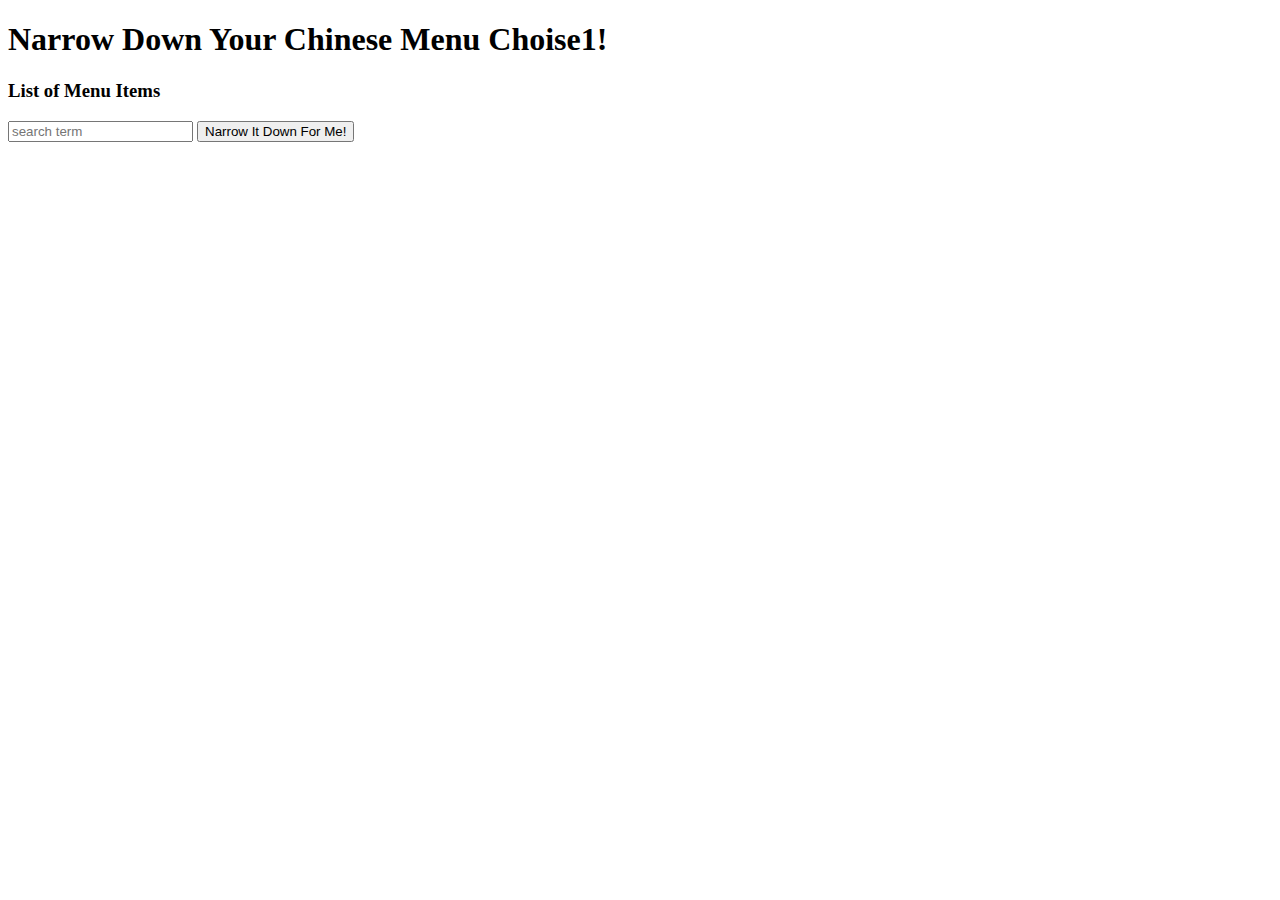
<file: Mod3-solution/index.html>
<!DOCTYPE html>
<html ng-app='NarrowItDownApp'>
<head>
  <meta charset="utf-8">
  <script src="angular.min.js"></script>
  <script src="app.js"></script>
  <title>Mod-3 Assignment</title>
</head>

<body>
<h1>Narrow Down Your Chinese Menu Choise1!</h1>

<div ng-controller='NarrowItDownController as list'>
  <h3>List of Menu Items</h3>

  <div>
    <input type="text"  ng-model="list.searchTerm" placeholder="search term">
    <button ng-click="list.getNarrowList()">Narrow It Down For Me!</button>
  </div>
  <found-items found="list.found" on-remove="list.onRemove(index)"></found-items>
  <p ng-show="list.showMessage">Nothing found</p>
</div>

</body>
</html>
</file>
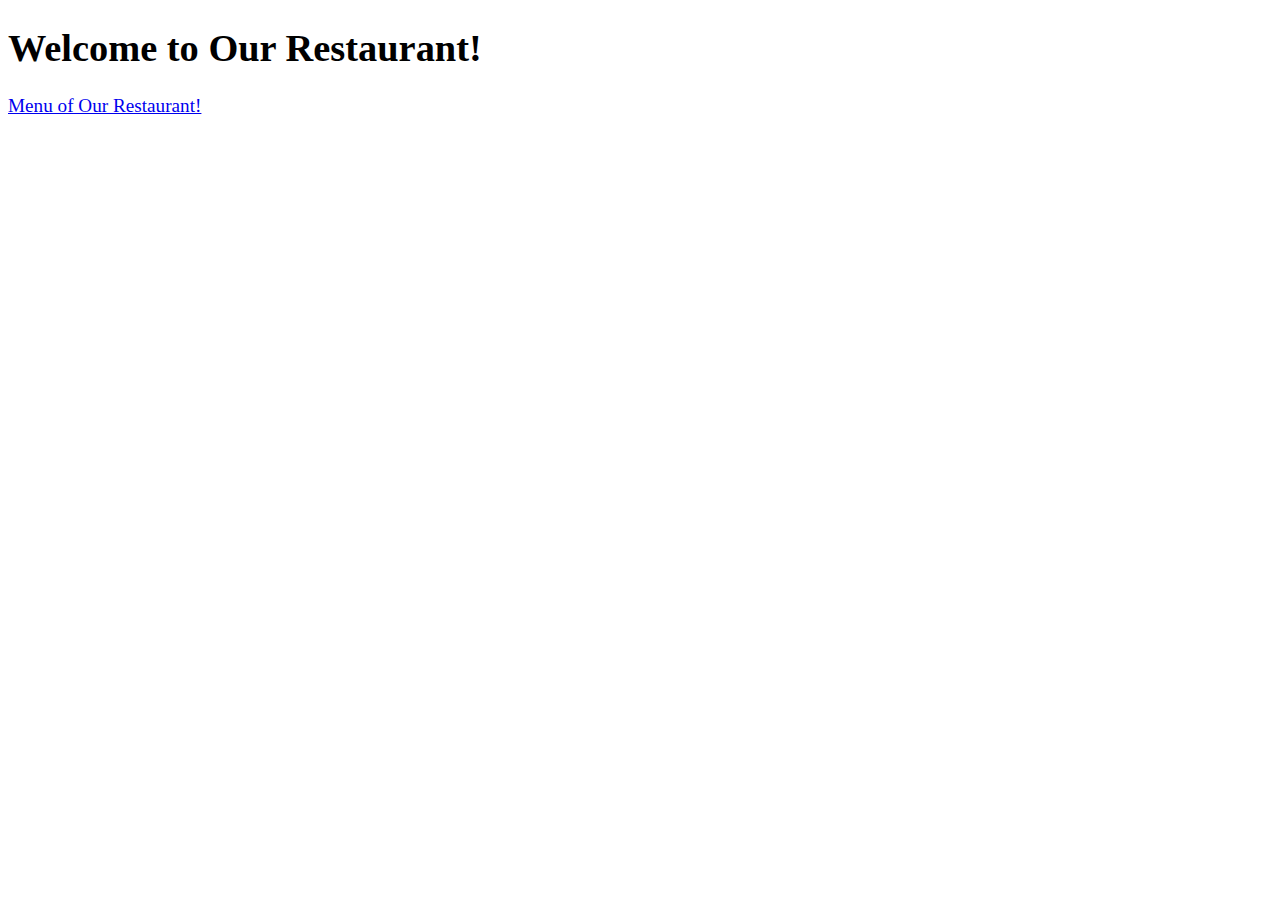
<file: Mod4-solution/index.html>
<!DOCTYPE html>
<html>
<head>
    <meta charset="utf-8">
    <link rel="stylesheet" href="css/styles.css">
    <title>Welcome to Our Restaurant!</title>
</head>
<body  ng-app='MenuApp'>
    <h1>Welcome to Our Restaurant!</h1>

    <ui-view></ui-view>

    <loading-spinner></loading-spinner>

    <!-- Libraries -->
   <script src="lib/angular.min.js"></script>
   <script src="lib/angular-ui-router.min.js"></script>

    <!-- Modules -->
    <script src="src/menuapp/menuapp.module.js"></script>
    <script src="src/data/data.module.js"></script>
    <script src="src/spinner/spinner.module.js"></script>

    <!-- Routes -->
    <script src="src/routes.js"></script>

    <!-- 'MenuApp' module artifacts -->
    <script src="src/menuapp/categories.component.js"></script>
    <script src="src/menuapp/categorieslist.controller.js"></script>
    <script src="src/menuapp/items.component.js"></script>
    <script src="src/menuapp/itemslist.controller.js"></script>

    <!-- 'Data' module artifacts -->
    <script src="src/data/menudata.service.js"></script>

    <!-- 'Spinner' module artifacts -->
    <script src="src/spinner/loadingspinner.component.js"></script>


</body>
</html>
</file>
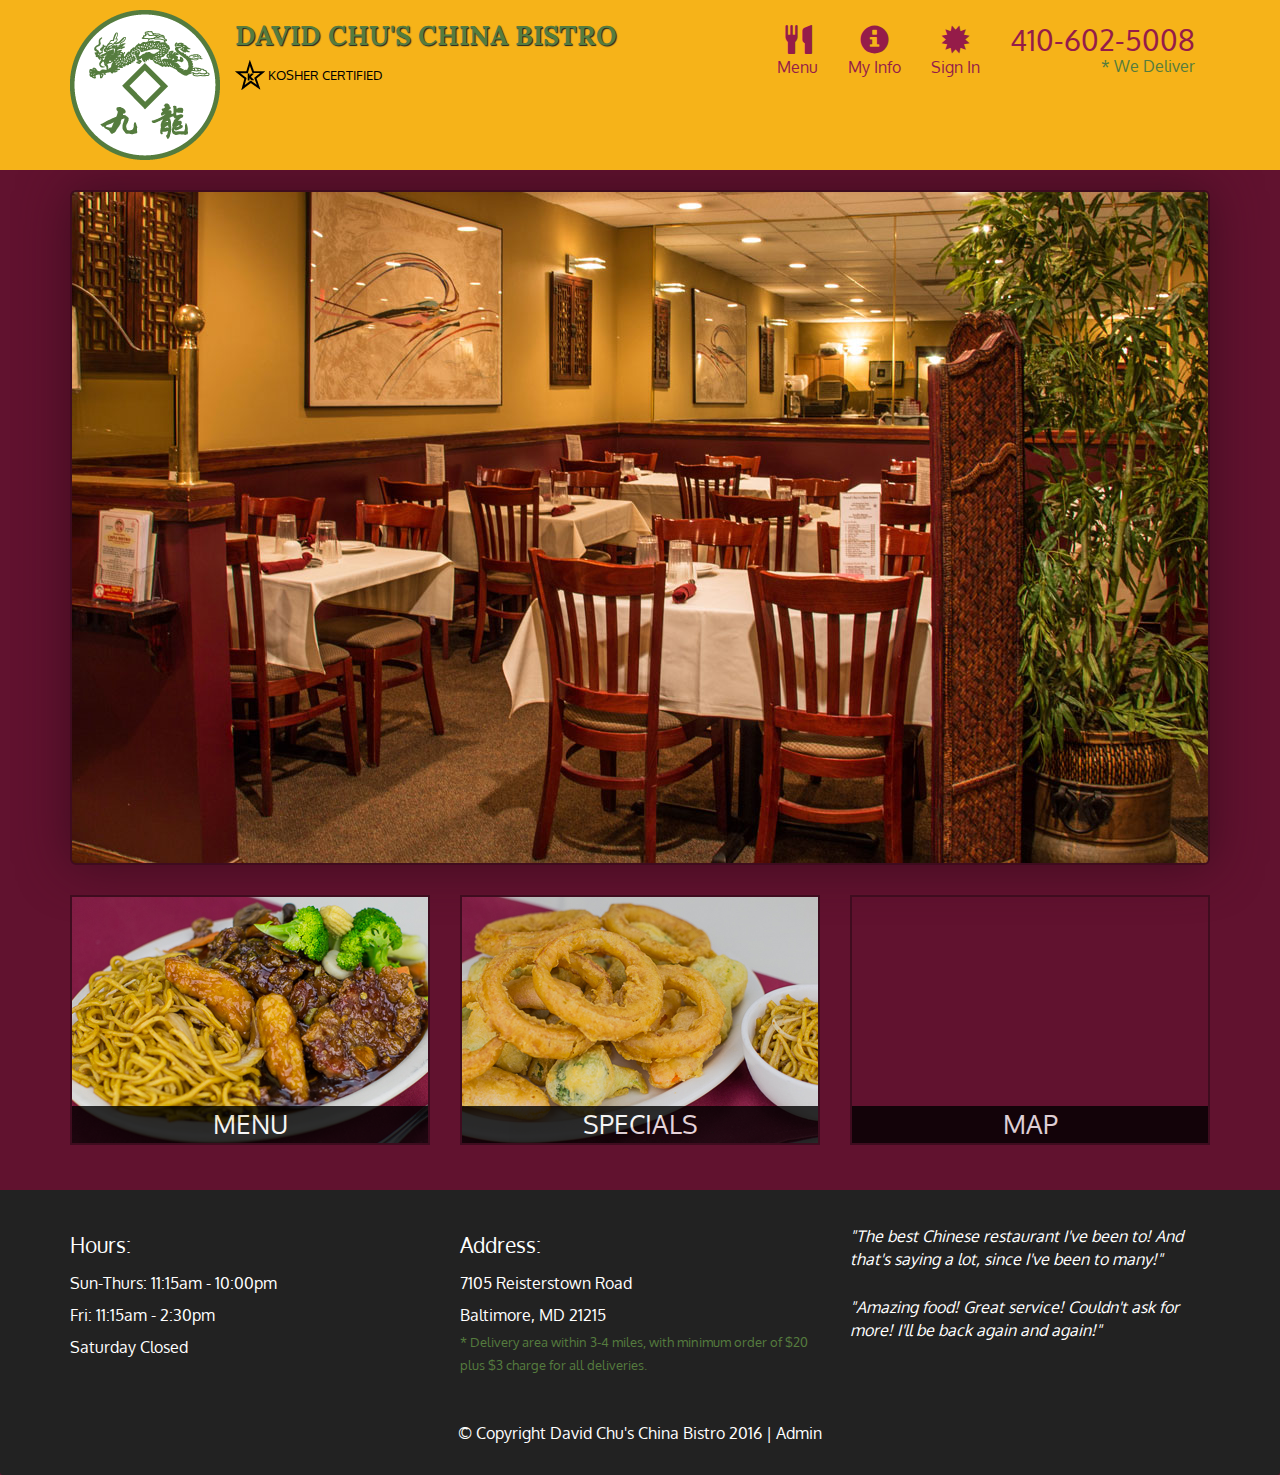
<file: Mod5-solution/index.html>
<!DOCTYPE html>
<html lang="en">
  <head>
    <meta charset="utf-8">
    <meta http-equiv="X-UA-Compatible" content="IE=edge">
    <meta name="viewport" content="width=device-width, initial-scale=1">
    <title>David Chu's China Bistro</title>
    <link href='https://fonts.googleapis.com/css?family=Oxygen:400,300,700' rel='stylesheet' type='text/css'>
    <link href='https://fonts.googleapis.com/css?family=Lora' rel='stylesheet' type='text/css'>
    <link rel="stylesheet" href="css/bootstrap.min.css">
    <link rel="stylesheet" href="css/restaurant.css">
    <link rel="stylesheet" href="css/common.css">
  </head>
  <body ng-app="restaurant" ng-strict-di>

    <!-- Fixed position loading indicator -->
    <loading class="loading-indicator"></loading>

    <header>
      <nav id="header-nav" class="navbar navbar-default">
        <div class="container">
          <div class="navbar-header">
            <a href="index.html" class="pull-left visible-md visible-lg">
              <div id="logo-img" alt="Logo image"></div>
            </a>

            <div class="navbar-brand">
              <a href="index.html"><h1>David Chu's China Bistro</h1></a>
              <p>
              <img src="images/star-k-logo.png" alt="Kosher certification">
              <span>Kosher Certified</span>
              </p>
            </div>

            <button id="navbarToggle" type="button" class="navbar-toggle collapsed" data-toggle="collapse" data-target="#collapsable-nav" aria-expanded="false">
              <span class="sr-only">Toggle navigation</span>
              <span class="icon-bar"></span>
              <span class="icon-bar"></span>
              <span class="icon-bar"></span>
            </button>
          </div>

          <div id="collapsable-nav" class="collapse navbar-collapse">
            <ul id="nav-list" class="nav navbar-nav navbar-right">
              <li id="navHomeButton" class="visible-xs">
                <a href="index.html">
                  <span class="glyphicon glyphicon-home"></span> Home</a>
              </li>
              <li id="navMenuButton" ui-sref-active="active">
                <a ui-sref="public.menu">
                  <span class="glyphicon glyphicon-cutlery"></span><br class="hidden-xs"> Menu</a>
              </li>
              <li ui-sref-active="active">
                <a ui-sref="public.myinfo">
                  <span class="glyphicon glyphicon-info-sign"></span><br class="hidden-xs">My Info</a>
              </li>
              <li ui-sref-active="active">
                <a ui-sref="public.signup">
                  <span class="glyphicon glyphicon-certificate"></span><br class="hidden-xs">Sign In</a>
              </li>
              <li id="phone" class="hidden-xs">
                <a href="tel:410-602-5008">
                  <span>410-602-5008</span></a><div>* We Deliver</div>
              </li>
            </ul><!-- #nav-list -->
          </div><!-- .collapse .navbar-collapse -->
        </div><!-- .container -->
      </nav><!-- #header-nav -->
    </header>

    <div id="call-btn" class="visible-xs">
      <a class="btn" href="tel:410-602-5008">
        <span class="glyphicon glyphicon-earphone"></span>
        410-602-5008
      </a>
    </div>
    <div id="xs-deliver" class="text-center visible-xs">* We Deliver</div>

    <ui-view>
      <div class="text-center initial-loading">
        <h2>Loading Site...</h2>
      </div>
    </ui-view>

    <footer class="panel-footer">
      <div class="container">
        <div class="row">
          <section id="hours" class="col-sm-4">
            <span>Hours:</span><br>
            Sun-Thurs: 11:15am - 10:00pm<br>
            Fri: 11:15am - 2:30pm<br>
            Saturday Closed
            <hr class="visible-xs">
          </section>
          <section id="address" class="col-sm-4">
            <span>Address:</span><br>
            7105 Reisterstown Road<br>
            Baltimore, MD 21215
            <p>* Delivery area within 3-4 miles, with minimum order of $20 plus $3 charge for all deliveries.</p>
            <hr class="visible-xs">
          </section>
          <section id="testimonials" class="col-sm-4">
            <p>"The best Chinese restaurant I've been to! And that's saying a lot, since I've been to many!"</p>
            <p>"Amazing food! Great service! Couldn't ask for more! I'll be back again and again!"</p>
          </section>
        </div>
        <div class="text-center">
          &copy; Copyright David Chu's China Bistro 2016 |
          <a ui-sref="admin.auth">Admin</a></div>
      </div>
    </footer>

    <!-- Libs -->
    <script src="lib/jquery-2.1.4.min.js"></script>
    <script src="lib/bootstrap.min.js"></script>
    <script src="lib/angular.min.js"></script>
    <script src="lib/angular-ui-router.min.js"></script>

    <!-- Main Restaurant Module -->
    <script src="src/restaurant.module.js"></script>

    <!-- Common Module -->
    <script src="src/common/common.module.js"></script>
    <script src="src/common/loading/loading.component.js"></script>
    <script src="src/common/loading/loading.interceptor.js"></script>
    <script src="src/common/menu.service.js"></script>
    <script src="src/common/my-info.service.js"></script>

    <!-- Public Module -->
    <script src="src/public/public.module.js"></script>
    <script src="src/public/public.routes.js"></script>
    <script src="src/public/menu/menu.controller.js"></script>
    <script src="src/public/menu-category/menu-category.component.js"></script>
    <script src="src/public/menu-items/menu-items.controller.js"></script>
    <script src="src/public/menu-item/menu-item.component.js"></script>
    <script src="src/public/my-info/my-info.controller.js"></script>
    <script src="src/public/sign-up/sign-up.controller.js"></script>

    <!-- ADMIN SITE -->

    <!--Application files -->

  </body>

</html>
</file>
<file: Mod4-solution/css/styles.css>
body {
  font-size: 1.2em;
}

.error {
  color: red;
  font-weight: bold;
  display: none;
}
</file>
<file: Mod5-solution/css/restaurant.css>
body {
  font-size: 16px;
  color: #fff;
  background-color: #61122f;
  font-family: 'Oxygen', sans-serif;
}

.initial-loading {
  margin-top: 60px;
}

/** HEADER **/
#header-nav {
  background-color: #f6b319;
  border-radius: 0;
  border: 0;
}

#logo-img {
  background: url('../images/restaurant-logo_large.png') no-repeat;
  width: 150px;
  height: 150px;
  margin: 10px 15px 10px 0;
}

.navbar-brand {
  padding-top: 25px;
}
.navbar-brand h1 { /* Restaurant name */
  font-family: 'Lora', serif;
  color: #557c3e;
  font-size: 1.5em;
  text-transform: uppercase;
  font-weight: bold;
  text-shadow: 1px 1px 1px #222;
  margin-top: 0;
  margin-bottom: 0;
  line-height: .75;
}
.navbar-brand a:hover, .navbar-brand a:focus {
  text-decoration: none;
}
.navbar-brand p { /* Kosher cert */
  color: #000;
  text-transform: uppercase;
  font-size: .7em;
  margin-top: 15px;
}
.navbar-brand p span { /* Star-K */
  vertical-align: middle;
}

#nav-list {
  margin-top: 10px;
}
#nav-list a {
  color: #951C49;
  text-align: center;
}
#nav-list a:hover {
  background: #E7E7E7;
}
#nav-list a span {
  font-size: 1.8em;
}

#phone {
  margin-top: 5px;
}
#phone a { /* Phone number */
  text-align: right;
  padding-bottom: 0;
}
#phone div { /* We Deliver */
  color: #557c3e;
  text-align: right;
  padding-right: 15px;
}

.navbar-header button.navbar-toggle, .navbar-header .icon-bar {
  border: 1px solid #61122f;
}
.navbar-header button.navbar-toggle {
  clear: both;
  margin-top: -30px;
}
/* END HEADER */

/* FOOTER */
.panel-footer {
  margin-top: 30px;
  padding-top: 35px;
  padding-bottom: 30px;
  background-color: #222;
  border-top: 0;
}
.panel-footer div.row {
  margin-bottom: 35px;
}
#hours, #address {
  line-height: 2;
}
#hours > span, #address > span {
  font-size: 1.3em;
}
#address p {
  color: #557c3e;
  font-size: .8em;
  line-height: 1.8;
}
#testimonials {
  font-style: italic;
}
#testimonials p:nth-child(2) {
  margin-top: 25px;
}
a[ui-sref="admin.auth"] {
  color: #fff;
}
/* END FOOTER */

/********** Medium devices only **********/
@media (min-width: 992px) and (max-width: 1199px) {
  /* Header */
  #logo-img {
    background: url('../images/restaurant-logo_medium.png') no-repeat;
    width: 100px;
    height: 100px;
    margin: 5px 5px 5px 0;
  }
  /* End Header */
}


/********** Extra small devices only **********/
@media (max-width: 767px) {
  /* Header */
  .navbar-brand {
    padding-top: 10px;
    height: 80px;
  }
  .navbar-brand h1 { /* Restaurant name */
    padding-top: 10px;
    font-size: 5vw; /* 1vw = 1% of viewport width */
  }
  .navbar-brand p { /* Kosher cert */
    font-size: .6em;
    margin-top: 12px;
  }
  .navbar-brand p img { /* Star-K */
    height: 20px;
  }

  #collapsable-nav a { /* Collapsed nav menu text */
    font-size: 1.2em;
  }
  #collapsable-nav a span { /* Collapsed nav menu glyph */
    font-size: 1em;
    margin-right: 5px;
  }

  #call-btn > a {
    font-size: 1.5em;
    display: block;
    margin: 0 20px;
    padding: 10px;
    border: 2px solid #fff;
    background-color: #f6b319;
    color: #951c49;
  }
  #xs-deliver {
    margin-top: 5px;
    font-size: .7em;
    letter-spacing: .1em;
    text-transform: uppercase;
  }
  /* End Header */

  /* Footer */
  .panel-footer section {
    margin-bottom: 30px;
    text-align: center;
  }
  .panel-footer section:nth-child(3) {
    margin-bottom: 0; /* margin already exists on the whole row */
  }
  .panel-footer section hr {
    width: 50%;
  }
  /* End Footer */
}


/********** Super extra small devices Only :-) (e.g., iPhone 4) **********/
@media (max-width: 479px) {
  /* Header */
  .navbar-brand h1 { /* Restaurant name */
    padding-top: 5px;
    font-size: 6vw;
  }
  /* End Header */
}
</file>
<file: Mod5-solution/css/common.css>
.loading-indicator {
    display: block;
    width: 70px;
    position: fixed;
    left: 0;
    right: 0;
    margin: 0 auto;
    top: 40%;
    z-index: 100;
    background-color: #FFF;
}

.loading-indicator img {
    width: 70px;
    background-color: #FFF;
}

.ui-view-placeholder {
    margin-top: 60px;
}
</file>
